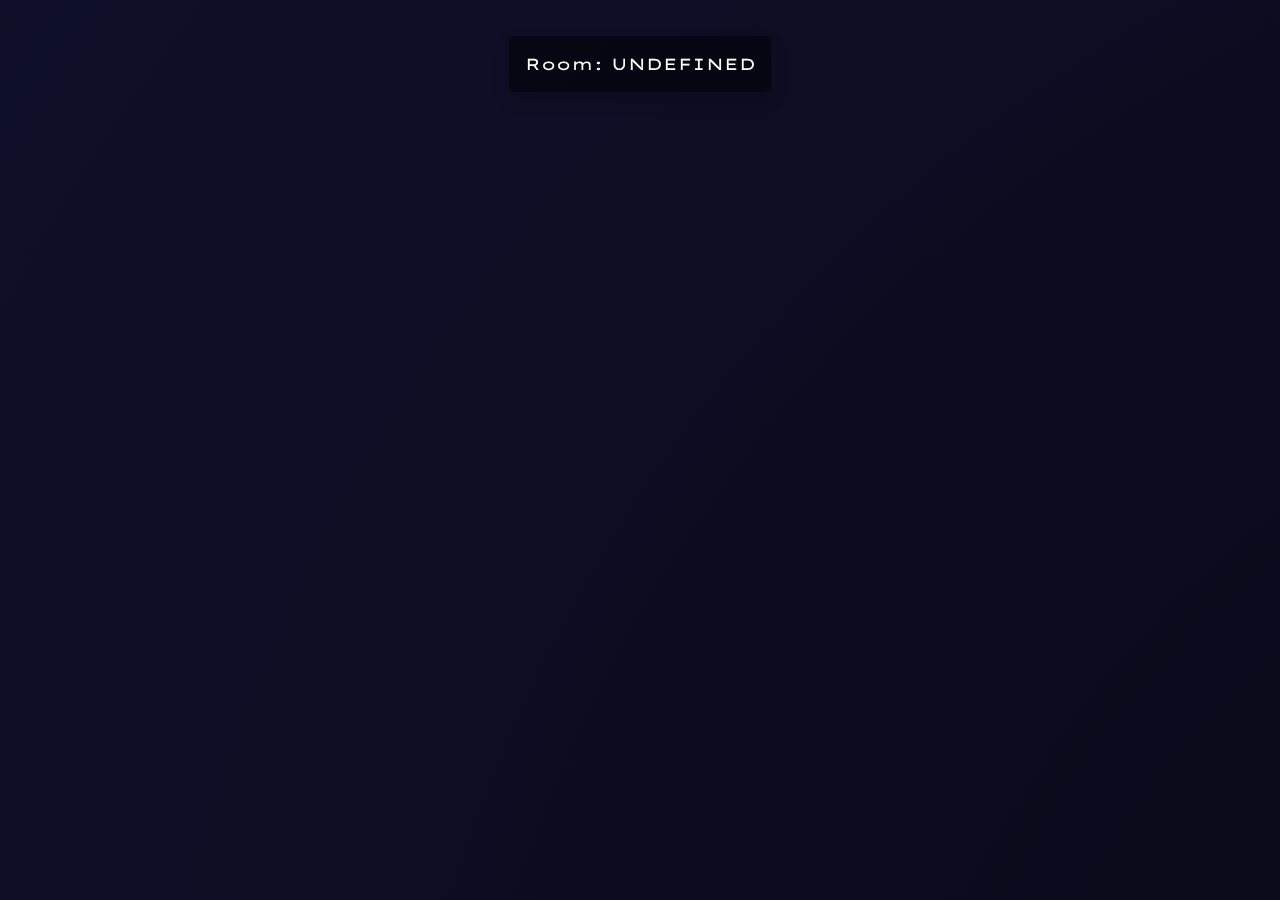
<file: index.html>
<!DOCTYPE html>
<html lang="en">

<head>
    <meta charset="UTF-8">
    <meta name="viewport" content="width=device-width, initial-scale=1.0">
    <link rel="apple-touch-icon" sizes="180x180" href="/apple-touch-icon.png">
    <link rel="icon" type="image/png" sizes="32x32" href="/favicon-32x32.png">
    <link rel="icon" type="image/png" sizes="16x16" href="/favicon-16x16.png">
    <link rel="manifest" href="/site.webmanifest">
    <title>DON</title>
    <!-- Bootstrap CSS -->
    <link href="https://cdn.jsdelivr.net/npm/bootstrap@5.3.0/dist/css/bootstrap.min.css" rel="stylesheet">
    <link rel="stylesheet" href="bsstyle.css">
    <link rel="preconnect" href="https://fonts.googleapis.com">
    <link rel="preconnect" href="https://fonts.gstatic.com" crossorigin>
    <link href="https://fonts.googleapis.com/css2?family=Lexend+Zetta:wght@100..900&display=swap" rel="stylesheet">
    <link href="https://fonts.googleapis.com/css2?family=Covered+By+Your+Grace&family=Outfit:wght@100..900&display=swap" rel="stylesheet">
    <link href="https://fonts.googleapis.com/css2?family=Mrs+Saint+Delafield&family=Outfit:wght@100..900&display=swap" rel="stylesheet">
</head>

<body class="bg-dark text-light">
    <canvas id="constellation-lines" class="position-fixed w-100 h-100"></canvas>
    <div class="star-map position-fixed w-100 h-100"></div>

    <div  id="phase-info" class="position-fixed bottom-30 start-50 translate-middle-x p-3 text-white rounded shadow">
        Room: UNDEFINED
    </div>

    <!-- Modal for Glass Box -->
    <div class="modal fade" id="glassBoxModal" tabindex="-1" aria-labelledby="glassBoxModalLabel" aria-hidden="true">
        <div class="modal-dialog modal-dialog-centered modal-lg">
            <div class="modal-content">
                <div class="modal-body">
                    <!-- Dynamic content will be inserted here -->
                </div>
            </div>
        </div>
    </div>

    <!-- Bootstrap JS -->
    <script src="https://cdn.jsdelivr.net/npm/bootstrap@5.3.0/dist/js/bootstrap.bundle.min.js"></script>
    <script src="bstest.js"></script>
</body>

</html>
</file>
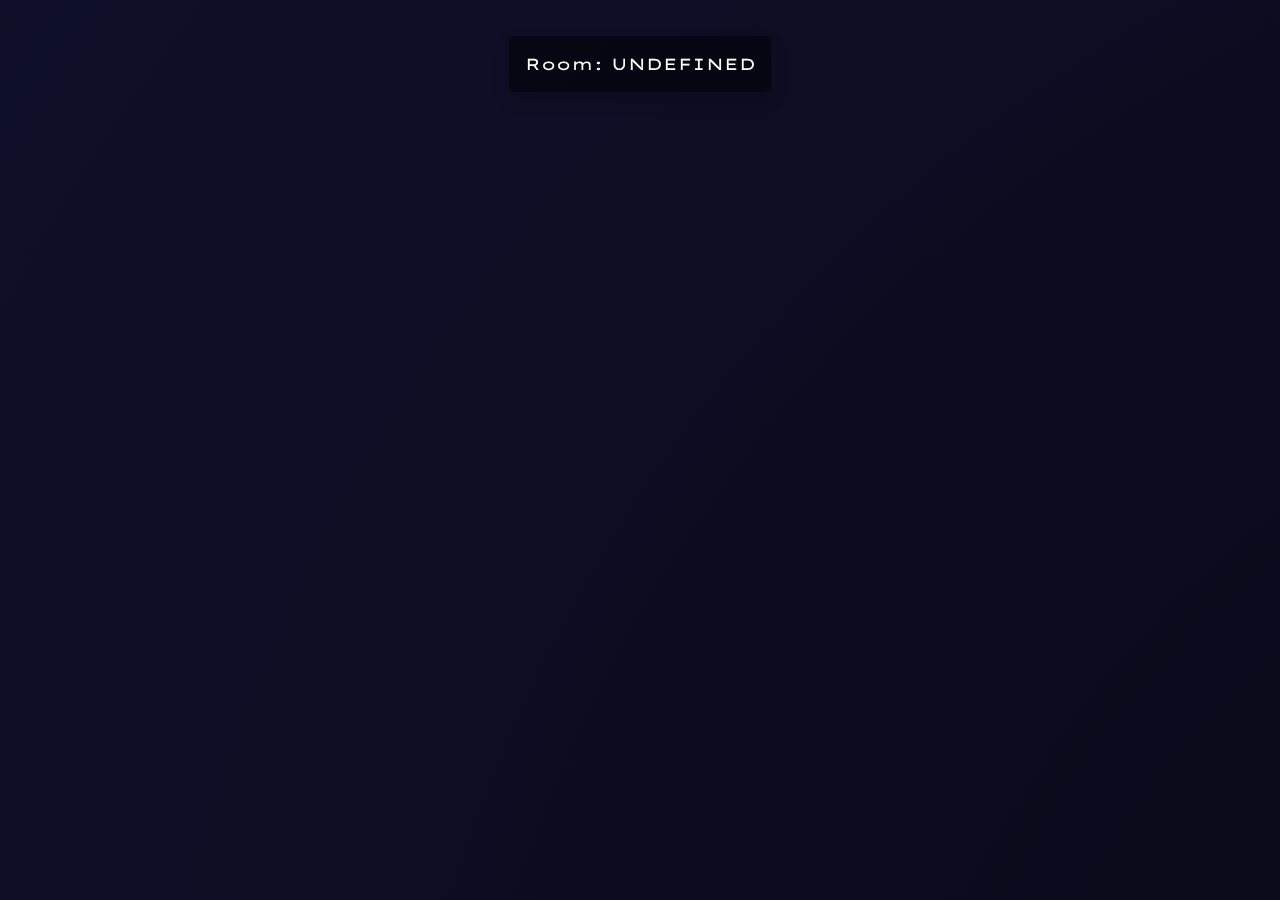
<file: bstest.html>
<!DOCTYPE html>
<html lang="en">

<head>
    <meta charset="UTF-8">
    <meta name="viewport" content="width=device-width, initial-scale=1.0">
    <title>DON</title>
    <!-- Bootstrap CSS -->
    <link href="https://cdn.jsdelivr.net/npm/bootstrap@5.3.0/dist/css/bootstrap.min.css" rel="stylesheet">
    <link rel="stylesheet" href="bsstyle.css">
    <link rel="preconnect" href="https://fonts.googleapis.com">
    <link rel="preconnect" href="https://fonts.gstatic.com" crossorigin>
    <link href="https://fonts.googleapis.com/css2?family=Lexend+Zetta:wght@100..900&display=swap" rel="stylesheet">
    <link href="https://fonts.googleapis.com/css2?family=Covered+By+Your+Grace&family=Outfit:wght@100..900&display=swap" rel="stylesheet">
    <link href="https://fonts.googleapis.com/css2?family=Mrs+Saint+Delafield&family=Outfit:wght@100..900&display=swap" rel="stylesheet">
</head>

<body class="bg-dark text-light">
    <canvas id="constellation-lines" class="position-fixed w-100 h-100"></canvas>
    <div class="star-map position-fixed w-100 h-100"></div>

    <div  id="phase-info" class="position-fixed bottom-30 start-50 translate-middle-x p-3 text-white rounded shadow">
        Room: UNDEFINED
    </div>

    <!-- Modal for Glass Box -->
    <div class="modal fade" id="glassBoxModal" tabindex="-1" aria-labelledby="glassBoxModalLabel" aria-hidden="true">
        <div class="modal-dialog modal-dialog-centered modal-lg">
            <div class="modal-content">
                <div class="modal-body">
                    <!-- Dynamic content will be inserted here -->
                </div>
            </div>
        </div>
    </div>

    <!-- Bootstrap JS -->
    <script src="https://cdn.jsdelivr.net/npm/bootstrap@5.3.0/dist/js/bootstrap.bundle.min.js"></script>
    <script src="bstest.js"></script>
</body>

</html>
</file>
<file: bsstyle.css>
body {
    margin: 0;
    overflow: hidden;
    height: 100vh;
    background: radial-gradient(circle at 50% 50%, rgba(5, 5, 15, 0.9), rgba(14, 14, 43, 0.95));
    background-size: 300% 300%;
    animation: move 9s infinite ease-in-out;
    color: white;
    font-family: "Lexend Zetta", sans-serif;
}

/* Animated Gradient */
@keyframes move {
    0%, 100% {
        background-position: 0% 50%;
    }
    50% {
        background-position: 100% 50%;
    }
}

/* Star and Constellation Styling */
#constellation-lines {
    position: absolute;
    top: 0;
    left: 0;
    width: 100%;
    height: 100%;
    pointer-events: none;
    z-index: 1;
    background: transparent;
    opacity: 0.5;
}

.star-map {
    position: relative;
    z-index: 2;
}

.star {
    position: absolute;
    width: 8px;
    height: 8px;
    background: white;
    border-radius: 50%;
    box-shadow: 0 0 8px rgba(255, 255, 255, 0.8);
}

/* Glass Box Styling */
.glass-box {
    position: fixed;
    top: 50%;
    left: 50%;
    transform: translate(-50%, -50%);
    padding: 20px;
    background: rgba(185, 142, 255, 0.15);
    border-radius: 8px;
    box-shadow: 0 4px 30px rgba(0, 0, 0, 0.1);
    backdrop-filter: blur(1.2px);
    max-width: 90%;
    overflow: hidden;
    z-index: 1000;
    transition: width 0.3s ease-in-out;
}

.glass-box img {
    width: 100%;
    height: auto;
}

/* Close Button */
.close-button {
    background-color: #ff6b6b;
    color: white;
    border: none;
    padding: 10px;
    border-radius: 5px;
    cursor: pointer;
    font-family: "Lexend Zetta", sans-serif;
    transition: background-color 0.3s ease;
}

.close-button:hover {
    background-color: #ff4c4c;
}

/* Overlay Styling */
.overlay {
    position: fixed;
    top: 0;
    left: 0;
    width: 100vw;
    height: 100vh;
    z-index: 1001;
    background-color: rgba(0, 0, 0, 0.43);
}

/* Phase Info Box */
#phase-info {
    position: fixed;
    top: 4vh;
    left: 50%;
    transform: translateX(-50%);
    padding: 20px;
    color: white;
    background: rgba(0, 0, 0, 0.5);
    border-radius: 7px;
    max-width: 90vw;
    box-sizing: border-box;
    z-index: 1100;
}

/* Postcard Styling */
.postcard {
    display: flex;
    width: 37vw;
    height: 40vh;
    background-color: #fafafa;
    border: 2px solid #ddd;
    border-radius: 10px;
    margin: 10px;
    position: relative;
    color: #000;
    opacity: 0;
    transform: translate(-180%, -50%) rotateY(-90deg);
}

.postcard::before {
    content: '';
    position: absolute;
    top: 4vh;
    bottom: 0;
    left: 67%;
    width: 2px;
    background-color: #ddd;
    height: 80%;
}

.left-section, .right-section {
    padding: 20px;
}

.left-section {
    font-family: "Covered By Your Grace", cursive;
    width: 50%;
    display: flex;
    flex-direction: column;
}

.right-section {
    width: 30%;
    display: flex;
    flex-direction: column;
    justify-content: space-between;
    align-items: center;
    gap: 10px;
}

.message {
    width: 100%;
    height: 80%;
    padding: 10px;
    font-size: 1.2em;
    border-radius: 5px;
    resize: none;
}

.signature {
    font-size: 4em;
    font-family: "Mrs Saint Delafield", cursive;
}

.post-container {
    position: absolute;
    top: 50%;
    left: 50%;
    display: flex;
    justify-content: center;
    z-index: 1100;
}

.stamp {
    transform: scale(0.6);
}

.address {

    transform: scale(0.4);

}

.ragged {
    clip-path: polygon(3% 0, 7% 1%, 11% 0%, 16% 2%, 20% 0, 23% 2%, 28% 2%, 32% 1%, 35% 1%, 39% 3%, 41% 1%, 45% 0%, 47% 2%, 50% 2%, 53% 0, 58% 2%, 60% 2%, 63% 1%, 65% 0%, 67% 2%, 69% 2%, 73% 1%, 76% 1%, 79% 0, 82% 1%, 85% 0, 87% 1%, 89% 0, 92% 1%, 96% 0, 98% 3%, 99% 3%, 99% 6%, 100% 11%, 98% 15%, 100% 21%, 99% 28%, 100% 32%, 99% 35%, 99% 40%, 100% 43%, 99% 48%, 100% 53%, 100% 57%, 99% 60%, 100% 64%, 100% 68%, 99% 72%, 100% 75%, 100% 79%, 99% 83%, 100% 86%, 100% 90%, 99% 94%, 99% 98%, 95% 99%, 92% 99%, 89% 100%, 86% 99%, 83% 100%, 77% 99%, 72% 100%, 66% 98%, 62% 100%, 59% 99%, 54% 99%, 49% 100%, 46% 98%, 43% 100%, 40% 98%, 38% 100%, 35% 99%, 31% 100%, 28% 99%, 25% 99%, 22% 100%, 19% 99%, 16% 100%, 13% 99%, 10% 99%, 7% 100%, 4% 99%, 2% 97%, 1% 97%, 0% 94%, 1% 89%, 0% 84%, 1% 81%, 0 76%, 0 71%, 1% 66%, 0% 64%, 0% 61%, 0% 59%, 1% 54%, 0% 49%, 1% 45%, 0% 40%, 1% 37%, 0% 34%, 1% 29%, 0% 23%, 2% 20%, 1% 17%, 1% 13%, 0 10%, 1% 6%, 1% 3%); 
    box-shadow: 60px 11px 20px 40px rgb(255, 0, 0);
}

/* Animations */
@keyframes flipIn {
    0% {
        transform: rotateY(-90deg) scale(0.8);
        opacity: 0;
    }
    50% {
        transform: rotateY(0deg) scale(1.05);
        opacity: 1;
    }
    100% {
        transform: rotateY(0deg) scale(1);
        opacity: 1;
    }
}

@keyframes fadeIn {
    0% {
        opacity: 0;
    }
    100% {
        opacity: 1;
    }
}

@keyframes flipOut {
    0% {
        opacity: 1;
    }
    100% {
        opacity: 0;
    }
}

@keyframes drift {
    0% {
        transform: translate(0, 0);
    }
    100% {
        transform: translate(var(--random-x, 5px), var(--random-y, 5px));
    }
}

@keyframes twinkle {
    0%, 100% {
        opacity: 1;
    }
    50% {
        opacity: 0.2;
    }
}


@keyframes flipIn {
    0% {
        transform: rotateY(-90deg) scale(0.8);
        opacity: 0;
    }
    50% {
        transform: rotateY(0deg) scale(1.05);
        opacity: 1;
    }
    100% {
        transform: rotateY(0deg) scale(1);
        opacity: 1;
    }
}

@keyframes fadeIn {
    0% {
        opacity: 0;
    }
    100% {
        opacity: 1;
    }
}

@keyframes flipOut {
    0% {
        opacity: 1;
    }
    100% {
        opacity: 0;
    }
}

.modal-content.flip-in {
    animation: flipIn 1.2s ease-out forwards;
}

.modal-content.fade-out {
    animation: flipOut 0.6s ease-out forwards;
}
</file>
